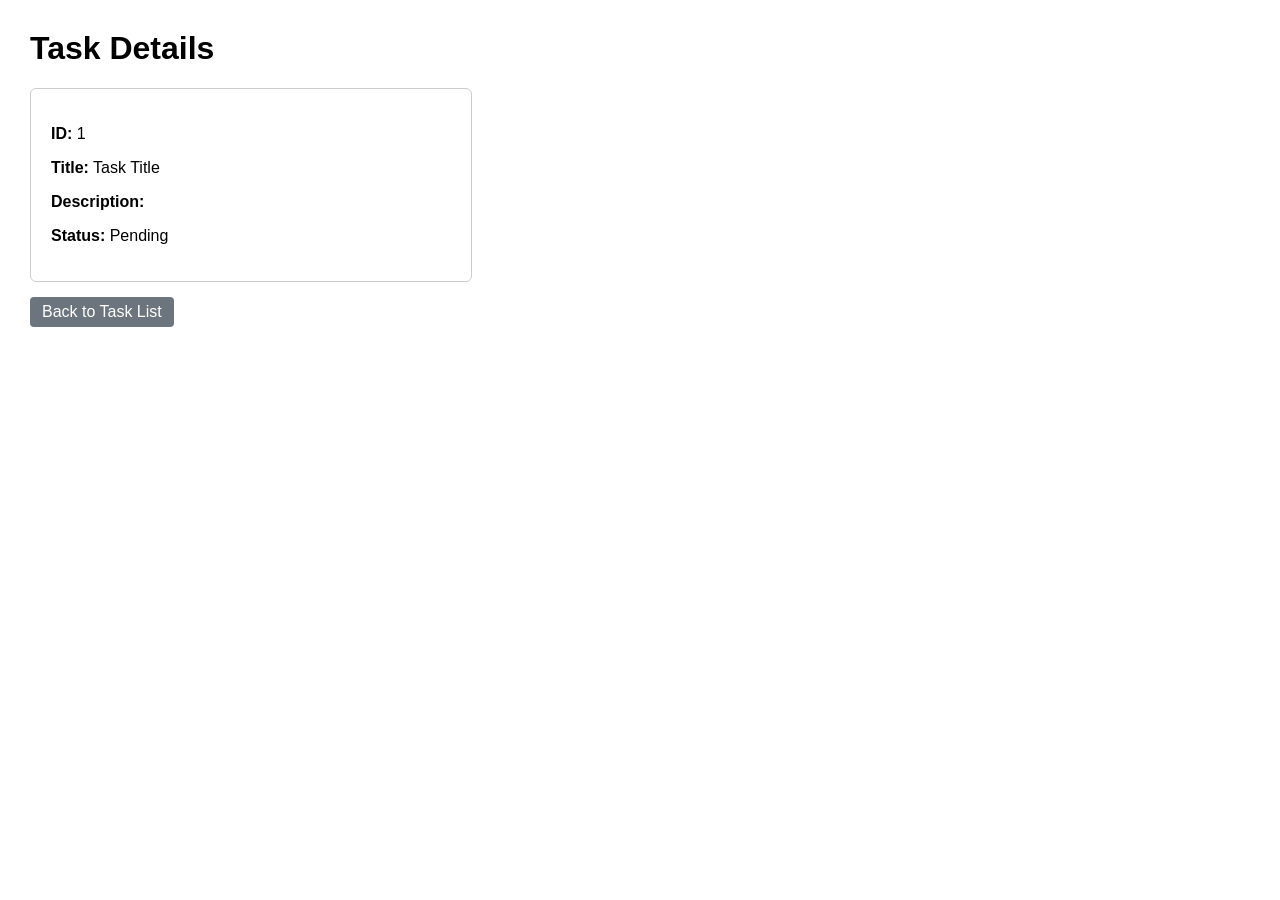
<file: src/main/resources/templates/task-detail.html>
<!DOCTYPE html>
<html xmlns:th="http://www.thymeleaf.org" lang="en">
<head>
    <meta charset="UTF-8">
    <title>Task Details</title>
    <style>
        body { 
            font-family: sans-serif; 
            margin: 30px; 
        }
        .card { 
            border: 1px solid #ccc; 
            padding: 20px; 
            border-radius: 6px; 
            width: 400px; 
        }
        .btn { 
            display: inline-block; 
            margin-top: 15px; 
            padding: 6px 12px; 
            background: #6c757d; 
            color: white; 
            text-decoration: none; 
            border-radius: 4px; 
        }
    </style>
</head>
<body>
    <h1>Task Details</h1>
    <div class="card">
        <p><strong>ID:</strong> <span th:text="${task.id}">1</span></p>
        <p><strong>Title:</strong> <span th:text="${task.title}">Task Title</span></p>
        <p><strong>Description:</strong> 
           <span th:text="${task.description != null and !task.description.isBlank() ? task.description : 'No description provided'}"></span>
        </p>
        <p><strong>Status:</strong> 
           <span th:text="${task.completed ? 'Completed' : 'Pending'}">Pending</span>
        </p>
    </div>
    <a th:href="@{/tasks}" class="btn">Back to Task List</a>
</body>
</html>
</file>
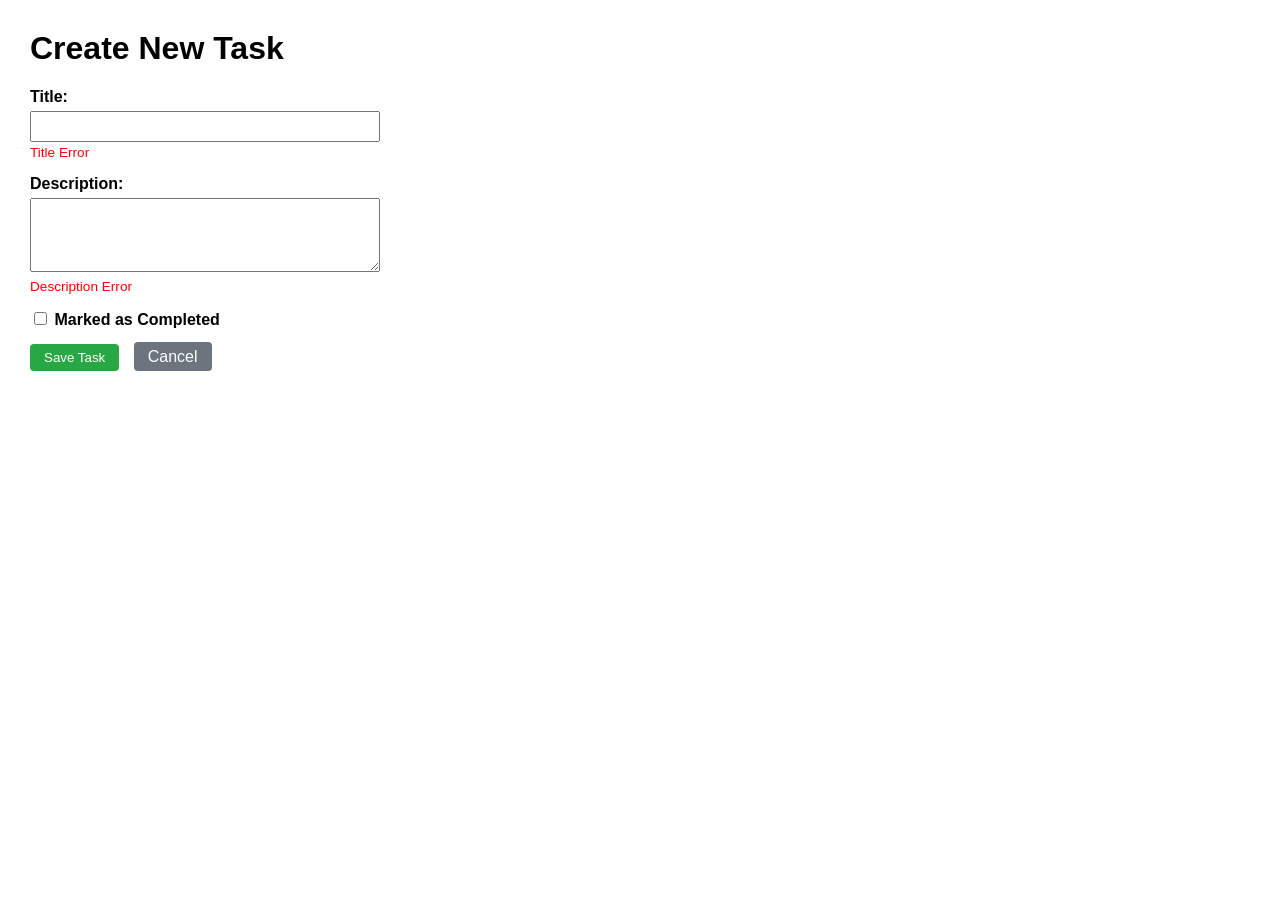
<file: src/main/resources/templates/task-form.html>
<!DOCTYPE html>
<html xmlns:th="http://www.thymeleaf.org" lang="en">
<head>
    <meta charset="UTF-8">
    <title>Create Task</title>
    <style>
        body { 
            font-family: sans-serif; 
            margin: 30px; 
        }
        .field { 
            margin-bottom: 15px; 
            width: 350px; 
        }
        label { 
            display: block; 
            margin-bottom: 5px; 
            font-weight: bold; 
        }
        input[type="text"], 
        textarea {
            width: 100%; 
            padding: 6px; 
            box-sizing: border-box; 
        }
        .err { 
            color: red; 
            font-size: 0.85em; 
            margin-top: 3px; 
        }
        .btn { 
            padding: 6px 14px; 
            background: #28a745; 
            color: white; 
            border: none; 
            border-radius: 4px; 
            cursor: pointer; 
        }
        .btn-cancel { 
            padding: 6px 14px; 
            background: #6c757d; 
            color: white; 
            text-decoration: none; 
            border-radius: 4px; 
            margin-left: 10px;
        }
    </style>
</head>
<body>
    <h1>Create New Task</h1>
    <form th:action="@{/tasks}" th:object="${task}" method="post">
        <div class="field">
            <label for="title">Title:</label>
            <input type="text" id="title" th:field="*{title}" />
            <div th:if="${#fields.hasErrors('title')}" th:errors="*{title}" class="err">Title Error</div>
        </div>

        <div class="field">
            <label for="description">Description:</label>
            <textarea id="description" th:field="*{description}" rows="4"></textarea>
            <div th:if="${#fields.hasErrors('description')}" th:errors="*{description}" class="err">Description Error</div>
        </div>

        <div class="field">
            <label>
                <input type="checkbox" th:field="*{completed}" /> Marked as Completed
            </label>
        </div>
        <button type="submit" class="btn">Save Task</button>
        <a th:href="@{/tasks}" class="btn-cancel">Cancel</a>
    </form>
</body>
</html>
</file>
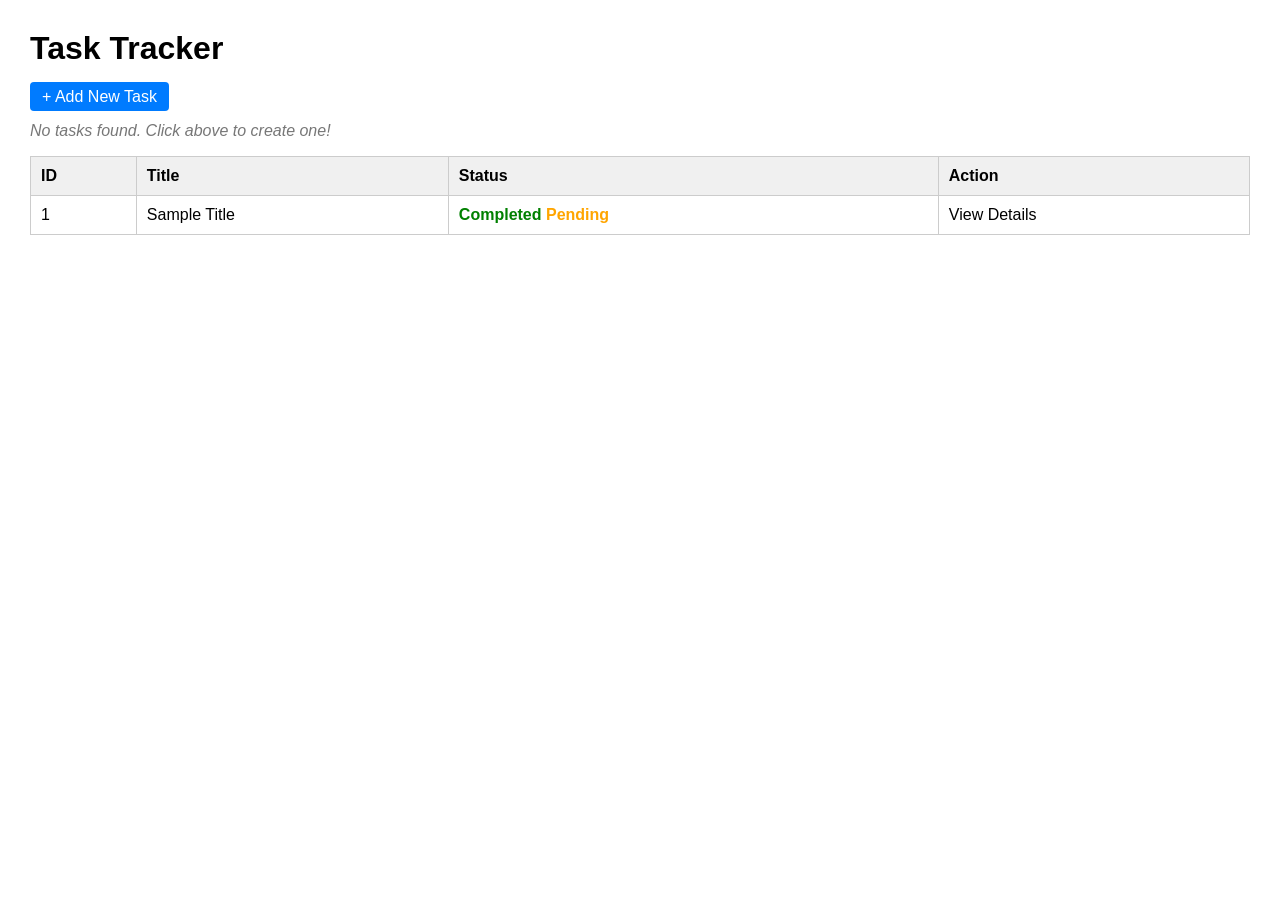
<file: src/main/resources/templates/task-list.html>
<!DOCTYPE html>
<html xmlns:th="http://www.thymeleaf.org" lang="en">
<head>
    <meta charset="UTF-8">
    <title>Task Tracker - All Tasks</title>
    <style>
        body { 
            font-family: sans-serif; 
            margin: 30px; 
        }
        table { 
            border-collapse: collapse; 
            width: 100%; 
            margin-top: 15px; 
        }
        th, 
        td { 
            border: 1px solid #ccc; 
            padding: 10px; 
            text-align: left; 
        }
        th { 
            background: #f0f0f0; 
        }
        .btn { 
            padding: 6px 12px; 
            background: #007bff; 
            color: white; 
            text-decoration: none; 
            border-radius: 4px; 
        }
        .empty-msg { 
            color: #777; 
            font-style: italic; 
            margin-top: 15px; 
        }
        .done { 
            color: green; 
            font-weight: bold; 
        }
        .pending { 
            color: orange; 
            font-weight: bold; 
        }
    </style>
</head>
<body>
    <h1>Task Tracker</h1>
    <a th:href="@{/tasks/new}" class="btn">+ Add New Task</a>

    <div th:if="${#lists.isEmpty(tasks)}" class="empty-msg">
        <p>No tasks found. Click above to create one!</p>
    </div>

    <table th:if="${not #lists.isEmpty(tasks)}">
        <thead>
            <tr>
                <th>ID</th>
                <th>Title</th>
                <th>Status</th>
                <th>Action</th>
            </tr>
        </thead>
        <tbody>
            <tr th:each="t : ${tasks}">
                <td th:text="${t.id}">1</td>
                <td th:text="${t.title}">Sample Title</td>
                <td>
                    <span th:if="${t.completed}" class="done">Completed</span>
                    <span th:unless="${t.completed}" class="pending">Pending</span>
                </td>
                <td>
                    <a th:href="@{/tasks/{id}(id=${t.id})}">View Details</a>
                </td>
            </tr>
        </tbody>
    </table>
</body>
</html>
</file>
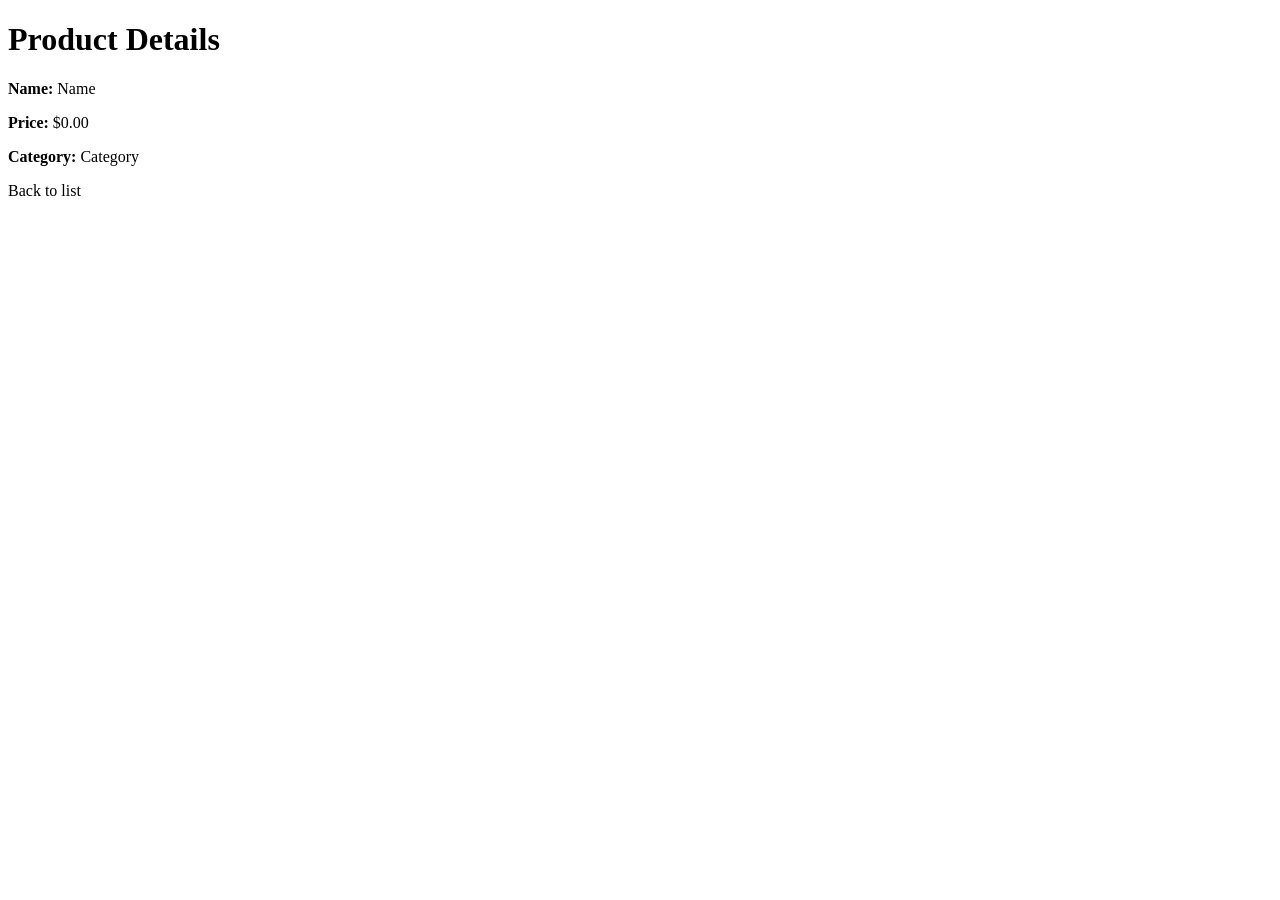
<file: week4/src/main/resources/templates/product-detail.html>
<!DOCTYPE html>
<html xmlns:th="http://www.thymeleaf.org">
<head>
    <meta charset="UTF-8">
    <title>Product Detail</title>
</head>
<body>
    <div th:replace="~{fragments/navbar :: navbar}"></div>

    <h1>Product Details</h1>

    <div th:if="${product != null}">
        <p><strong>Name:</strong> <span th:text="${product.name}">Name</span></p>
        <p><strong>Price:</strong> $<span th:text="${product.price}">0.00</span></p>
        <p><strong>Category:</strong> <span th:text="${product.category != null ? product.category.name : 'N/A'}">Category</span></p>
    </div>

    <a th:href="@{/products}">Back to list</a>
</body>
</html>
</file>
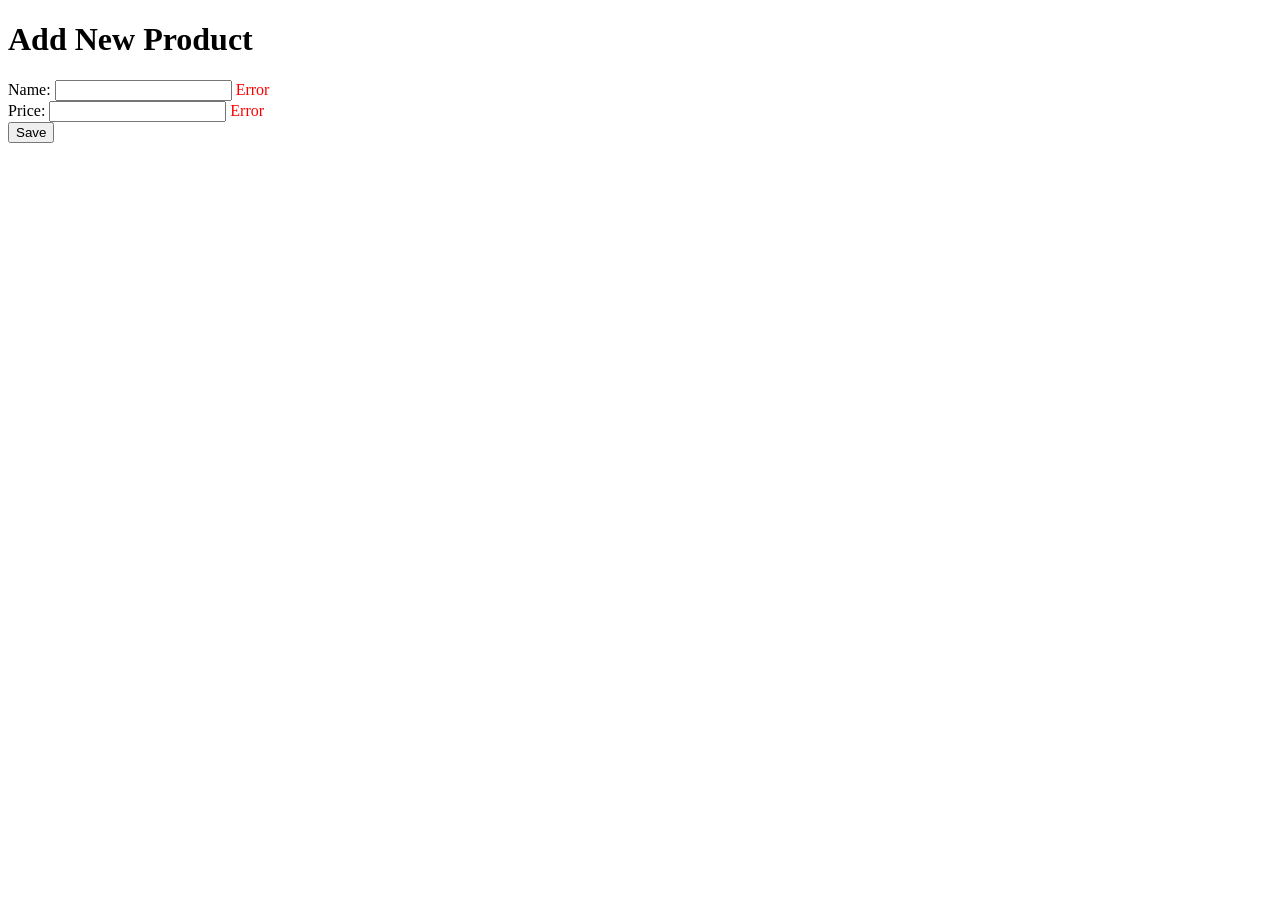
<file: week4/src/main/resources/templates/product-form.html>
<!DOCTYPE html>
<html xmlns:th="http://www.thymeleaf.org">
<head>
    <meta charset="UTF-8">
    <title>Create Product</title>
    <style>.error { color: red; }</style>
</head>
<body>
    <div th:replace="~{fragments/navbar :: navbar}"></div>

    <h1>Add New Product</h1>

    <form th:action="@{/products}" th:object="${product}" method="post">
        <div>
            <label for="name">Name:</label>
            <input type="text" id="name" th:field="*{name}" />
            <span class="error" th:if="${#fields.hasErrors('name')}" th:errors="*{name}">Error</span>
        </div>
        <div>
            <label for="price">Price:</label>
            <input type="text" id="price" th:field="*{price}" />
            <span class="error" th:if="${#fields.hasErrors('price')}" th:errors="*{price}">Error</span>
        </div>
        <button type="submit">Save</button>
    </form>
</body>
</html>
</file>
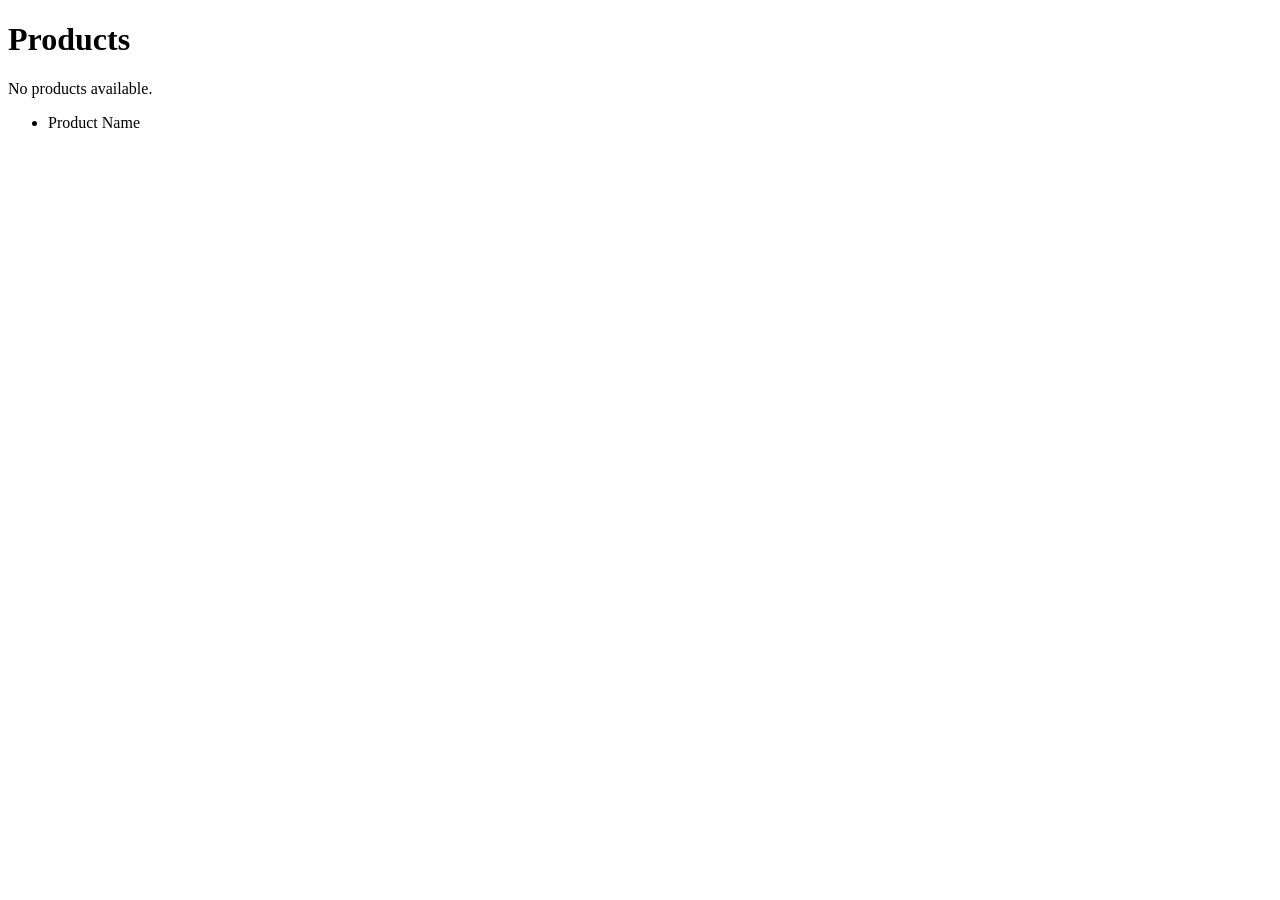
<file: week4/src/main/resources/templates/products.html>
<!DOCTYPE html>
<html xmlns:th="http://www.thymeleaf.org">
<head>
    <meta charset="UTF-8">
    <title>Product List</title>
</head>
<body>
    <div th:replace="~{fragments/navbar :: navbar}"></div>

    <h1>Products</h1>

    <p th:if="${#lists.isEmpty(products)}">No products available.</p>

    <ul th:unless="${#lists.isEmpty(products)}">
        <li th:each="product : ${products}">
            <a th:href="@{/products/{id}(id=${product.id})}" th:text="${product.name}">Product Name</a>
        </li>
    </ul>
</body>
</html>
</file>
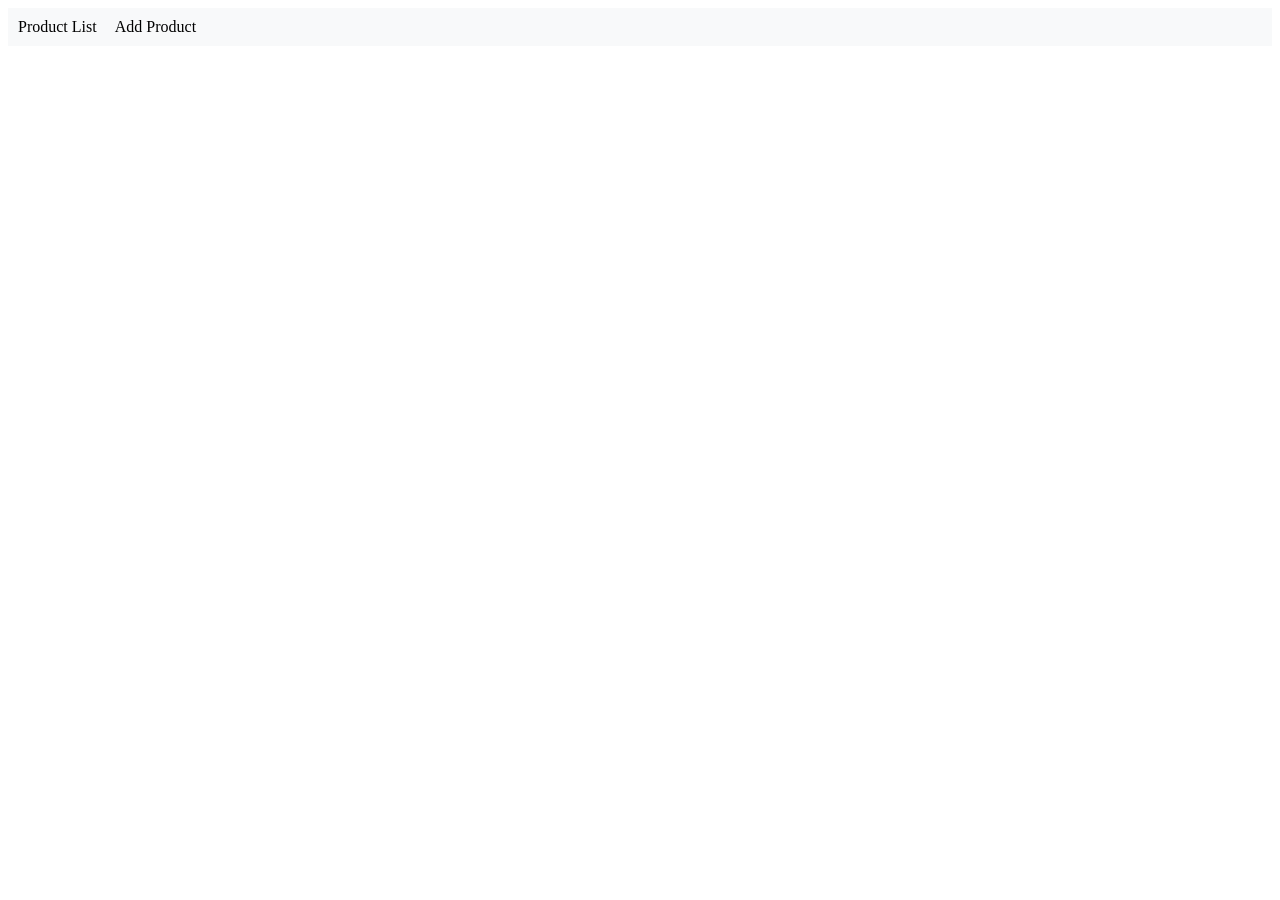
<file: week4/src/main/resources/templates/fragments/navbar.html>
<!DOCTYPE html>
<html xmlns:th="http://www.thymeleaf.org">
<head>
    <meta charset="UTF-8">
</head>
<body>
    <nav th:fragment="navbar" style="background-color: #f8f9fa; padding: 10px; margin-bottom: 20px;">
        <a th:href="@{/products}" style="margin-right: 15px;">Product List</a>
        <a th:href="@{/products/new}">Add Product</a>
    </nav>
</body>
</html>
</file>
